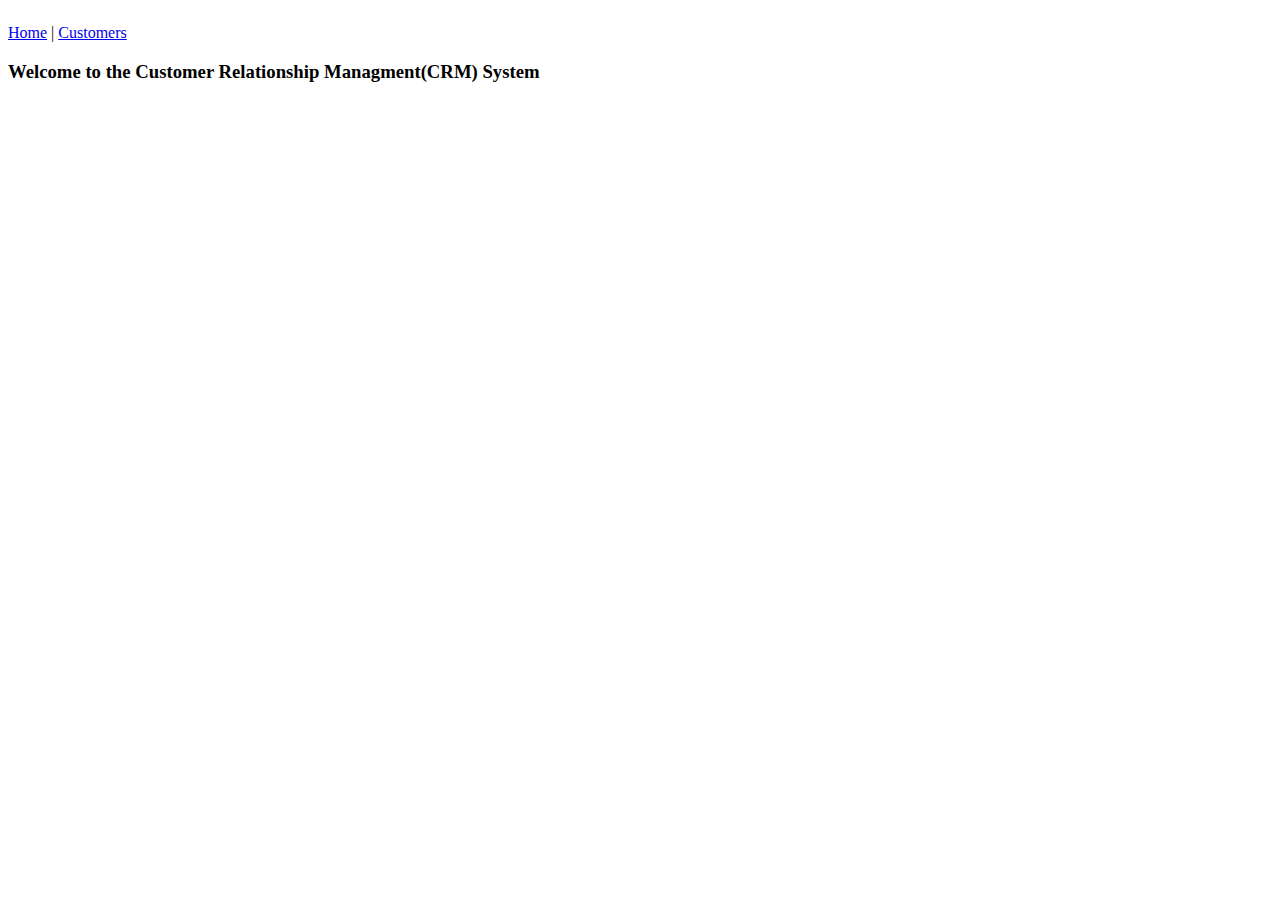
<file: src/main/resources/templates/home/index.html>
<!DOCTYPE html>
<html lang="en">
<head>
    <meta charset="UTF-8">
    <title>CRM System</title>
</head>
<body>
    <div style="padding-top: 1em;" >
        <div><a href="/">Home</a> | <a href="/customers/list">Customers </a></div>
        <h3>Welcome to the Customer Relationship Managment(CRM) System </h3>

    </div>

</body>
</html>
</file>
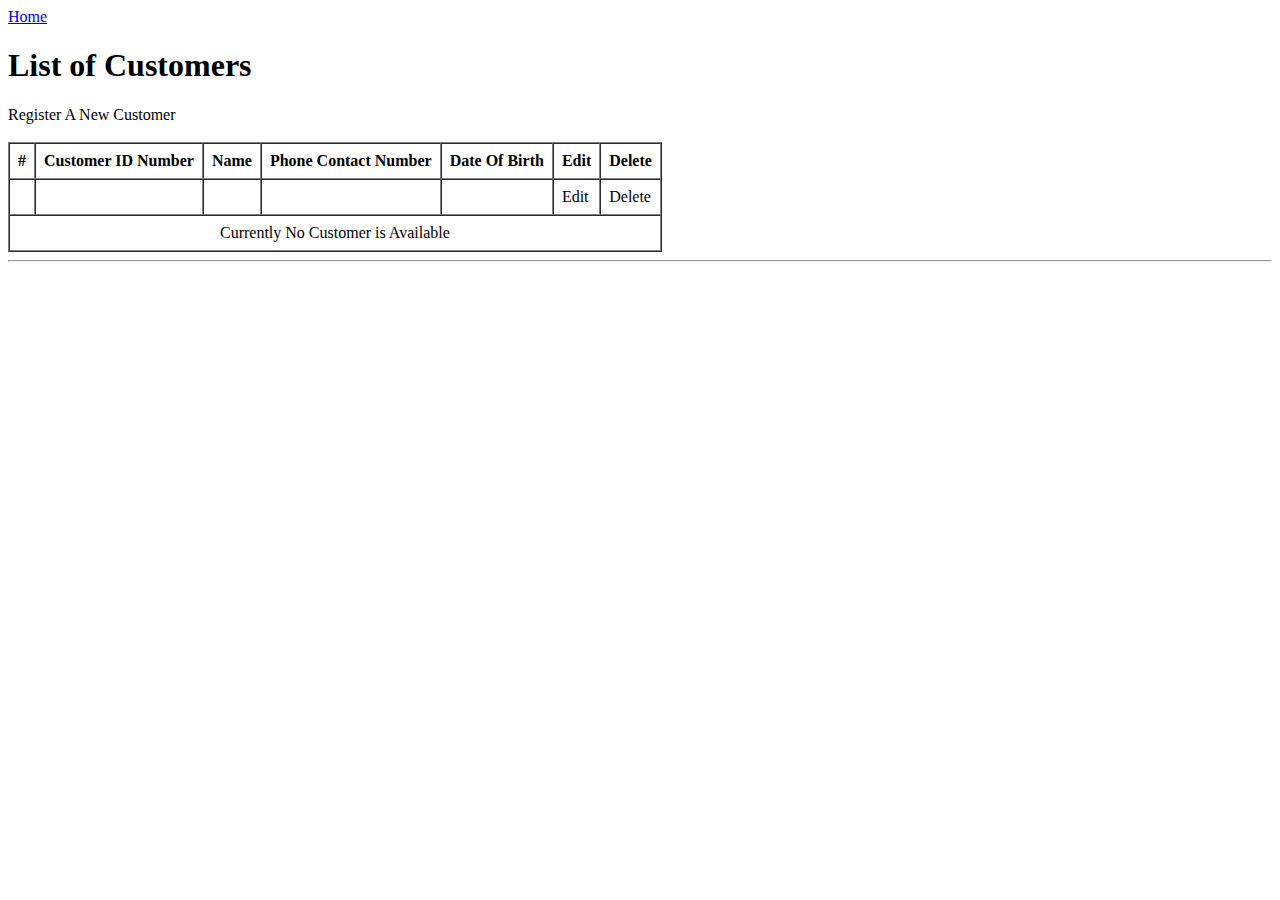
<file: src/main/resources/templates/customer/list.html>
<!DOCTYPE html>
<html lang="en" xmlns:th="http://www.thymeleaf.org">
<head>
    <meta charset="UTF-8">
    <title>CRM System</title>
</head>
<body>
<div style="width: 100%;">
    <div><a href="/">Home</a></div>
    <div>
        <h1>List of Customers</h1>
        <a th:href="@{/customers/new}">Register A New Customer</a><br><br>
    </div>
    <!--  search-->
    <!--        <div>-->
    <!--            <from action="/book/search">-->
    <!--                <fieldset>-->
    <!--                    <input style="width: 200px;" id="searchString" name="searchString" type="text" th:value="${searchString}" placeholder="Enter a string to search">-->
    <!--                <button id="btnSearch" type="submit">Search</button>-->
    <!--                </fieldset>-->
    <!--            </from>-->
    <!--        </div>-->
    <!-- list of books-->


    <div>
        <table border="1" cellpadding="8" cellspacing="0">
        <thead>
        <tr>
            <th scope="col">#</th>
            <th scope="col">Customer ID Number</th>
            <th scope="col">Name</th>
            <th scope="col">Phone Contact Number</th>
            <th scope="col">Date Of Birth</th>
            <th scope="col">Edit</th>
            <th scope="col">Delete</th>

        </tr>
        </thead>
        <tbody>
        <tr th:each="customer, std : ${customers}">
            <th scope="row" th:text="${std.count}"></th>
            <td th:text="${customer.customerNumber}"></td>
            <td th:text="${customer.name}"></td>
            <td th:text="${customer.contacPhonetNumber}"></td>
            <td th:text="${customer.dateOfBirth}"></td>
            <td><a class="btn btn-outline-primary" th:href="@{'/editcustomer/' + ${customer.customerId}}"><i
                    class="fa fa-edit"></i>Edit</a></td>
            <td><a class="btn btn-outline-danger" th:href="@{'/deletecustomer/' + ${customer.customerId}}"
                   th:data-confirm-delete="|Are you sure you want to delete this Customer?|"
                   onclick="if (!confirm(this.getAttribute('data-confirm-delete'))) return false">
                <i class="fa fa-trash"></i>Delete</a></td>

        </tr>
        <tr th:if="${customersCount < 1}">
            <td colspan="10" style="text-align: center">Currently No
                Customer is Available
            </td>
        </tr>

        </tbody>

    </table>
    <hr/>
</div>
</div>
</main>
</body>


</html>
</file>
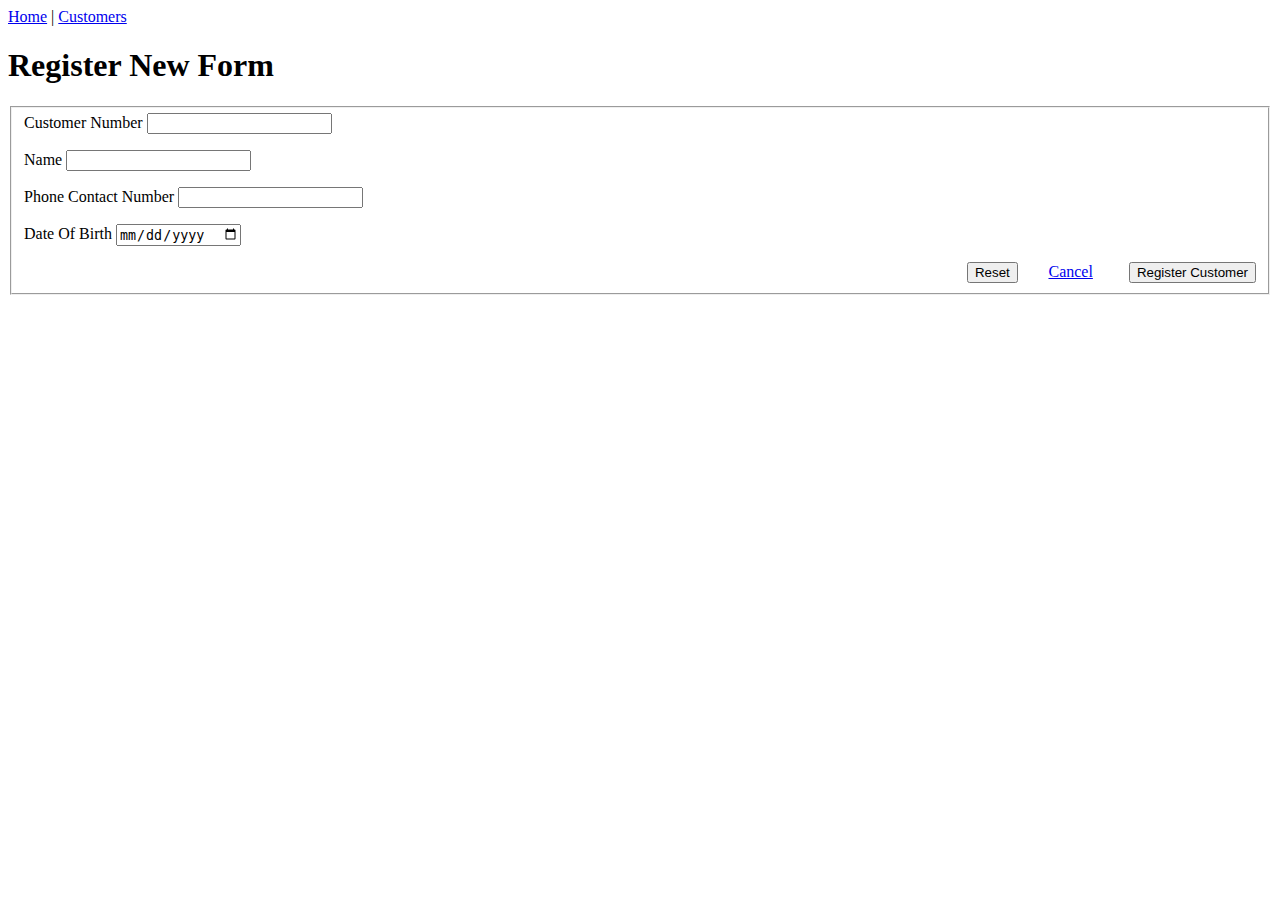
<file: src/main/resources/templates/customer/new.html>
<!DOCTYPE html>
<html lang="en" xmlns:th="http://www.thymeleaf.org">
<head>
    <meta charset="UTF-8">
    <title>Register New Customer</title>
    <style>
        div.form-control {
            padding-bottom: 1em;
        }
    </style>
</head>
<body>
<main>
<div>
    <div><a href="/">Home</a> | <a href="/customers/list">Customers</a></div>
    <h1>Register New Form</h1>

<form action="#" th:action="@{/customers/new}" th:object="${customer}"
      method="post">
    <fieldset>
    <input type="hidden" name="customerId" th:value="${id}"/>

    <div class="form-control">
        <label>Customer Number</label>
        <label style="color: red" th:if="${#fields.hasErrors('customerNumber')}"
               th:errors="*{customerNumber}" th:class="'error'"></label>
        <input type="text" class="form-control" th:field="*{customerNumber}">
        <!--				<div class="invalid-feedback">Please choose a username.</div>-->

    </div>


        <div class="form-control">
                     <label>Name </label>
                        <label style="color: red" th:if="${#fields.hasErrors('name')}" th:errors="*{name}"
                        th:class="'error'"></label>
                    <input type="text" class="form-control" th:field="*{name}">

        </div>
        <div class="form-control">
                    <label>Phone Contact Number</label>
                    <input type="text"  class="form-control" th:field="*{contacPhonetNumber}">

        </div>

        <div class="form-control">
                <label> Date Of Birth</label>
                <input type="date" class="form-control" th:field="*{dateOfBirth}"> <label style="color: red"
                                                                                          th:if="${#fields.hasErrors('dateOfBirth')}"
                                                                                          th:errors="*{dateOfBirth}"
                                                                                          th:class="'error'"></label>
        </div>


    <div style="float: right;">
        <button id="btnReset" type="reset"
                style="margin-right: 2em;">Reset
        </button>
        <a href="/customers/list" class="btn btn-outline-warning"
           style="margin-right: 2em;">Cancel</a>
        <button id="btnSubmit" type="submit" class="btn btn-outline-primary">Register Customer</button>
    </div>

    </fieldset>
</form>

</div>
</main>

</body>
</html>
</file>
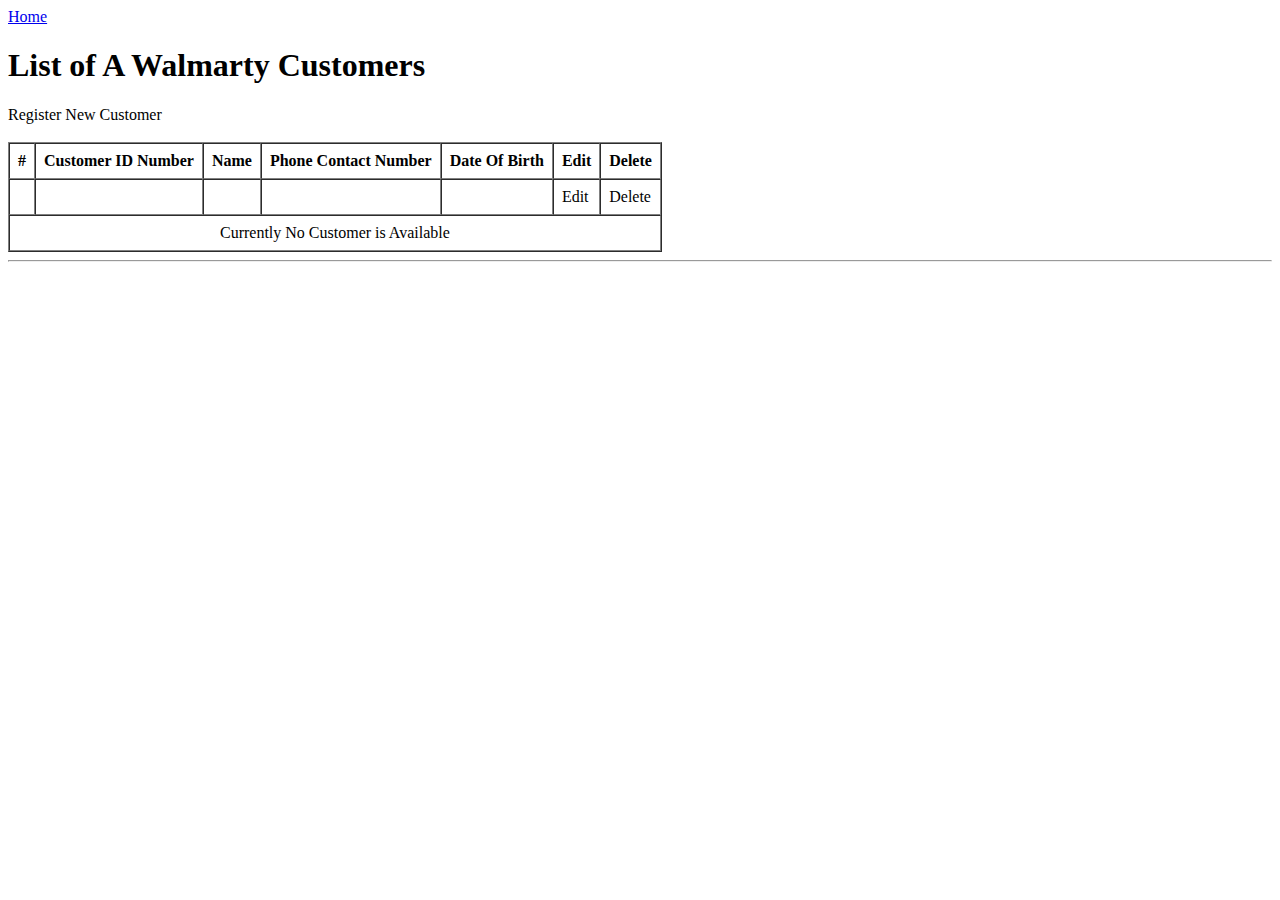
<file: src/main/resources/templates/customer/primelist.html>
<!DOCTYPE html>
<html lang="en" xmlns:th="http://www.thymeleaf.org">
<head>
    <meta charset="UTF-8">
    <title>CRM System</title>
</head>
<body>
<div style="width: 100%;">
    <div><a href="/">Home</a></div>
    <div>
        <h1>List of A Walmarty Customers</h1>
        <a th:href="@{/customers/new}">Register New Customer</a><br><br>
    </div>
    <!--  search-->
    <!--        <div>-->
    <!--            <from action="/book/search">-->
    <!--                <fieldset>-->
    <!--                    <input style="width: 200px;" id="searchString" name="searchString" type="text" th:value="${searchString}" placeholder="Enter a string to search">-->
    <!--                <button id="btnSearch" type="submit">Search</button>-->
    <!--                </fieldset>-->
    <!--            </from>-->
    <!--        </div>-->
    <!-- list of books-->


    <div>
        <table border="1" cellpadding="8" cellspacing="0">
            <thead>
            <tr>
                <th scope="col">#</th>
                <th scope="col">Customer ID Number</th>
                <th scope="col">Name</th>
                <th scope="col">Phone Contact Number</th>
                <th scope="col">Date Of Birth</th>
                <th scope="col">Edit</th>
                <th scope="col">Delete</th>

            </tr>
            </thead>
            <tbody>
            <tr th:each="customer, std : ${customers}">
                <th scope="row" th:text="${std.count}"></th>
                <td th:text="${customer.customerNumber}"></td>
                <td th:text="${customer.name}"></td>
                <td th:text="${customer.contacPhonetNumber}"></td>
                <td th:text="${customer.dateOfBirth}"></td>
                <td><a class="btn btn-outline-primary" th:href="@{'/editcustomer/' + ${customer.customerId}}"><i
                        class="fa fa-edit"></i>Edit</a></td>
                <td><a class="btn btn-outline-danger" th:href="@{'/deletecustomer/' + ${customer.customerId}}"
                       th:data-confirm-delete="|Are you sure you want to delete this Customer?|"
                       onclick="if (!confirm(this.getAttribute('data-confirm-delete'))) return false">
                    <i class="fa fa-trash"></i>Delete</a></td>

            </tr>
            <tr th:if="${customersCount < 1}">
                <td colspan="10" style="text-align: center">Currently No
                    Customer is Available
                </td>
            </tr>

            </tbody>

        </table>
        <hr/>
    </div>
</div>
</main>
</body>


</html>
</file>
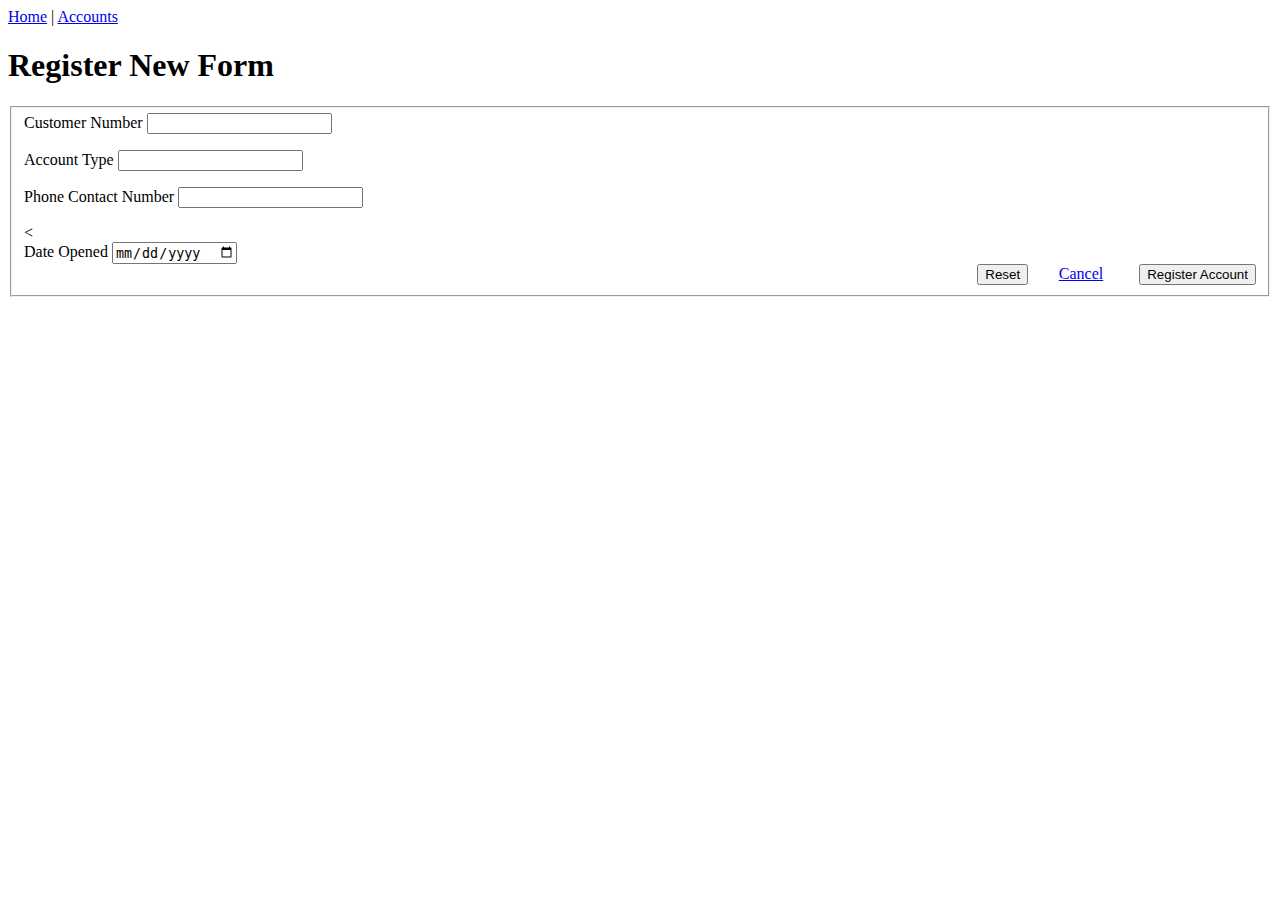
<file: customeraccountsmgmtapp_starter/src/main/resources/templates/account/new.html>
<!DOCTYPE html>
<html lang="en" xmlns:th="http://www.thymeleaf.org">
<head>
    <meta charset="UTF-8">
    <title>Register New Account</title>
    <style>
        div.form-control {
            padding-bottom: 1em;
        }
    </style>
</head>
<body>
<main>
    <div>
        <div><a href="/">Home</a> | <a href="/cadman/account/list">Accounts</a></div>
        <h1>Register New Form</h1>

        <form action="#" th:action="@{/cadman/account/accounts/new}" th:object="${account}"
              method="post">
            <fieldset>
                <input type="hidden" name="customerId" th:value="${id}"/>

                <div class="form-control">
                    <label>Customer Number</label>
                    <label style="color: red" th:if="${#fields.hasErrors('customerNumber')}"
                           th:errors="*{accountNumber}" th:class="'error'"></label>
                    <input type="text" class="form-control" th:field="*{accountNumber}">
                    <!--				<div class="invalid-feedback">Please choose a username.</div>-->

                </div>


                <div class="form-control">
                    <label>Account Type </label>
                    <label style="color: red" th:if="${#fields.hasErrors('accountType')}" th:errors="*{accountType}"
                           th:class="'error'"></label>
                    <input type="text" class="form-control" th:field="*{accountType}">

                </div>
                <div class="form-control">
                    <label>Phone Contact Number</label>
                    <input type="text"  class="form-control" th:field="*{contactPhoneNumber}">

                </div>

                <<div class="col-md-6">
                <div class="form-group">
                    <label> Date Opened</label>
                    <input type="date" class="form-control" th:field="*{dateOpened}"> <label style="color: red"
                                                                                              th:if="${#fields.hasErrors('dateOpened')}"
                                                                                              th:errors="*{dateOpened}"
                                                                                              th:class="'error'"></label>
                </div>
            </div>


                <div style="float: right;">
                    <button id="btnReset" type="reset"
                            style="margin-right: 2em;">Reset
                    </button>
                    <a href="/cadman/account/list" class="btn btn-outline-warning"
                       style="margin-right: 2em;">Cancel</a>
                    <button id="btnSubmit" type="submit" class="btn btn-outline-primary">Register Account</button>
                </div>

            </fieldset>
        </form>

    </div>
</main>

</body>
</html>
</file>
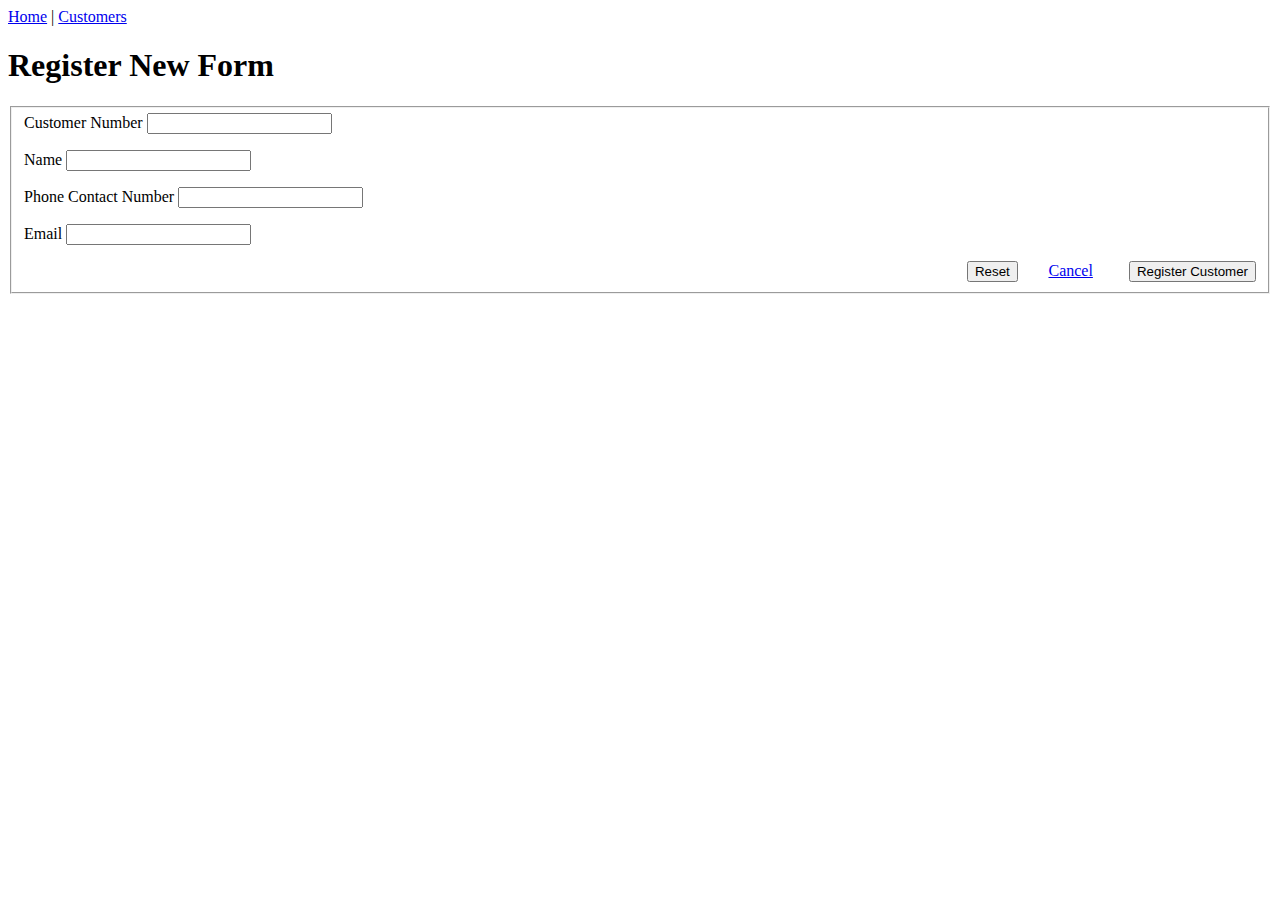
<file: customeraccountsmgmtapp_starter/src/main/resources/templates/customer/new.html>
<!DOCTYPE html>
<html lang="en" xmlns:th="http://www.thymeleaf.org">
<head>
    <meta charset="UTF-8">
    <title>Register New Customer</title>
    <style>
        div.form-control {
            padding-bottom: 1em;
        }
    </style>
</head>
<body>
<div th:replace="fragments/header :: header"></div>
<main>
    <div>
        <div><a href="/">Home</a> | <a href="/cadman/customer/list">Customers</a></div>
        <h1>Register New Form</h1>

        <form action="#" th:action="@{/cadman/customer/customers/new}" th:object="${customer}"
              method="post">
            <fieldset>

                <div class="form-control">
                    <label>Customer Number</label>
                    <label style="color: red" th:if="${#fields.hasErrors('customerNumber')}"
                           th:errors="*{customerNumber}" th:class="'error'"></label>
                    <input type="text" class="form-control" th:field="*{customerNumber}">
                    <!--				<div class="invalid-feedback">Please choose a username.</div>-->

                </div>


                <div class="form-control">
                    <label>Name </label>
                    <label style="color: red" th:if="${#fields.hasErrors('name')}" th:errors="*{name}"
                           th:class="'error'"></label>
                    <input type="text" class="form-control" th:field="*{name}">

                </div>
                <div class="form-control">
                    <label>Phone Contact Number</label>
                    <input type="text"  class="form-control" th:field="*{contactPhoneNumber}">

                </div>

                <div class="form-control">
                    <label> Email</label>
                    <input type="email" class="form-control" th:field="*{email}"> <label style="color: red"
                                                                                              th:if="${#fields.hasErrors('email')}"
                                                                                              th:errors="*{email}"
                                                                                              th:class="'error'"></label>
                </div>


                <div style="float: right;">
                    <button id="btnReset" type="reset"
                            style="margin-right: 2em;">Reset
                    </button>
                    <a href="/cadman/customer/list" class="btn btn-outline-warning"
                       style="margin-right: 2em;">Cancel</a>
                    <button id="btnSubmit" type="submit" class="btn btn-outline-primary">Register Customer</button>
                </div>

            </fieldset>
        </form>

    </div>
</main>

</body>
</html>
</file>
